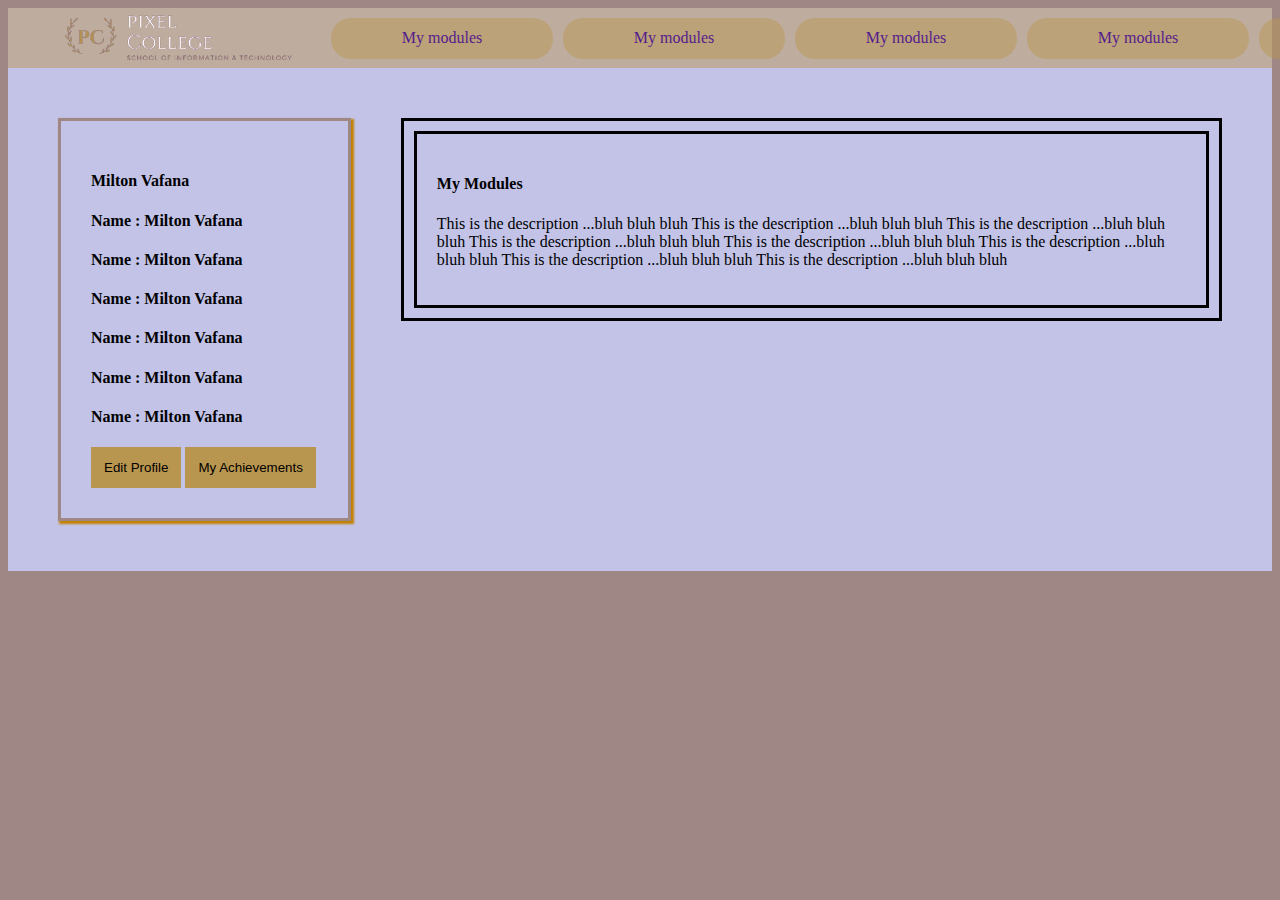
<file: dashboard/index.html>
<!DOCTYPE html>
<html lang="en">

<head>
    <meta charset="UTF-8">
    <meta name="viewport" content="width=device-width, initial-scale=1.0">
    <title>Pixel Dashboard</title>
</head>

<style>
    main {
        width: 100% fit-content;
        background-color: rgb(195, 195, 232);
        height: 100vh fit-content;
    }

    .header {
        height: 60px;
        display: flex;
        background-color: #b9964f79;
    }

    .header .logo img {
        height: 60px;
    }

    .nav {
        float: right;
        height: 68%;
        display: flex;
        background-color: transparent;
        width: fit-content;
        position: relative;
        padding-top: 10px;
        padding-left: 20px;
        flex-direction: row;
        gap: 10px;
    }

    body {
        background-color: #9f8785;
    }

    .nav a {
        width: 200px;
        background-color: #b9964f79;
        border: solid 0.1px transparent;
        border-radius: 20px;
        display: flex;
        justify-content: center;
        padding: 10px;
        outline: none;
        text-decoration: none;
    }

    .nav a:hover {
        background-color: #b9964f;
    }

    .content {
        padding: 50px;
        height: 100%;
        display: flex;
        width: fit-content;
        flex-direction: row;
        gap: 50px;
    }

    .cards {
        border: solid;
        padding: 10px;
    }

    .card {
        padding: 20px;
        border: solid;
    }

    .profile {
        position: relative;
        height: fit-content;
        width: 50%;
        display: flex;
        padding: 30px;
        border: solid #9f8785;
        box-shadow: #c18100 2px 2px 2px 1px;
    }

    .information {
        justify-content: center;
    }

    button {
        padding: 10px;
        background-color: #b9964f;
        border: solid #b9964f;
    }

    button:hover {
        box-shadow: #c18100 2px 2px 2px 1px;
    }
</style>

<body>
    <main>
        <div class="container">
            <div class="header">
                <div class="logo">
                    <img src="./../img/logo.png" alt="">
                </div>
                <div class="nav">
                    <a href="">My modules</a>
                    <a href="">My modules</a>
                    <a href="">My modules</a>
                    <a href="">My modules</a>
                    <a href="">My modules</a>
                </div>
            </div>
            <div class="content">
                <div class="profile">
                    <div class="information">
                        <h4>Milton Vafana</h4>
                        <h4>Name : Milton Vafana</h4>
                        <h4>Name : Milton Vafana</h4>
                        <h4>Name : Milton Vafana</h4>
                        <h4>Name : Milton Vafana</h4>
                        <h4>Name : Milton Vafana</h4>
                        <h4>Name : Milton Vafana</h4>
                        <button>Edit Profile</button>
                        <button>My Achievements</button>
                    </div>
                </div>
                <div class="main-profile">
                    <div class="cards">
                        <div class="card">
                            <div class="card-title">
                                <h4>My Modules</h4>
                            </div>
                            <div class="card-body">
                                <p>This is the description ...bluh bluh bluh
                                    This is the description ...bluh bluh bluh
                                    This is the description ...bluh bluh bluh
                                    This is the description ...bluh bluh bluh
                                    This is the description ...bluh bluh bluh
                                    This is the description ...bluh bluh bluh
                                    This is the description ...bluh bluh bluh
                                    This is the description ...bluh bluh bluh
                                </p>
                            </div>
                        </div>
                    </div>
                </div>
            </div>
        </div>
    </main>
</body>

</html>
</file>
